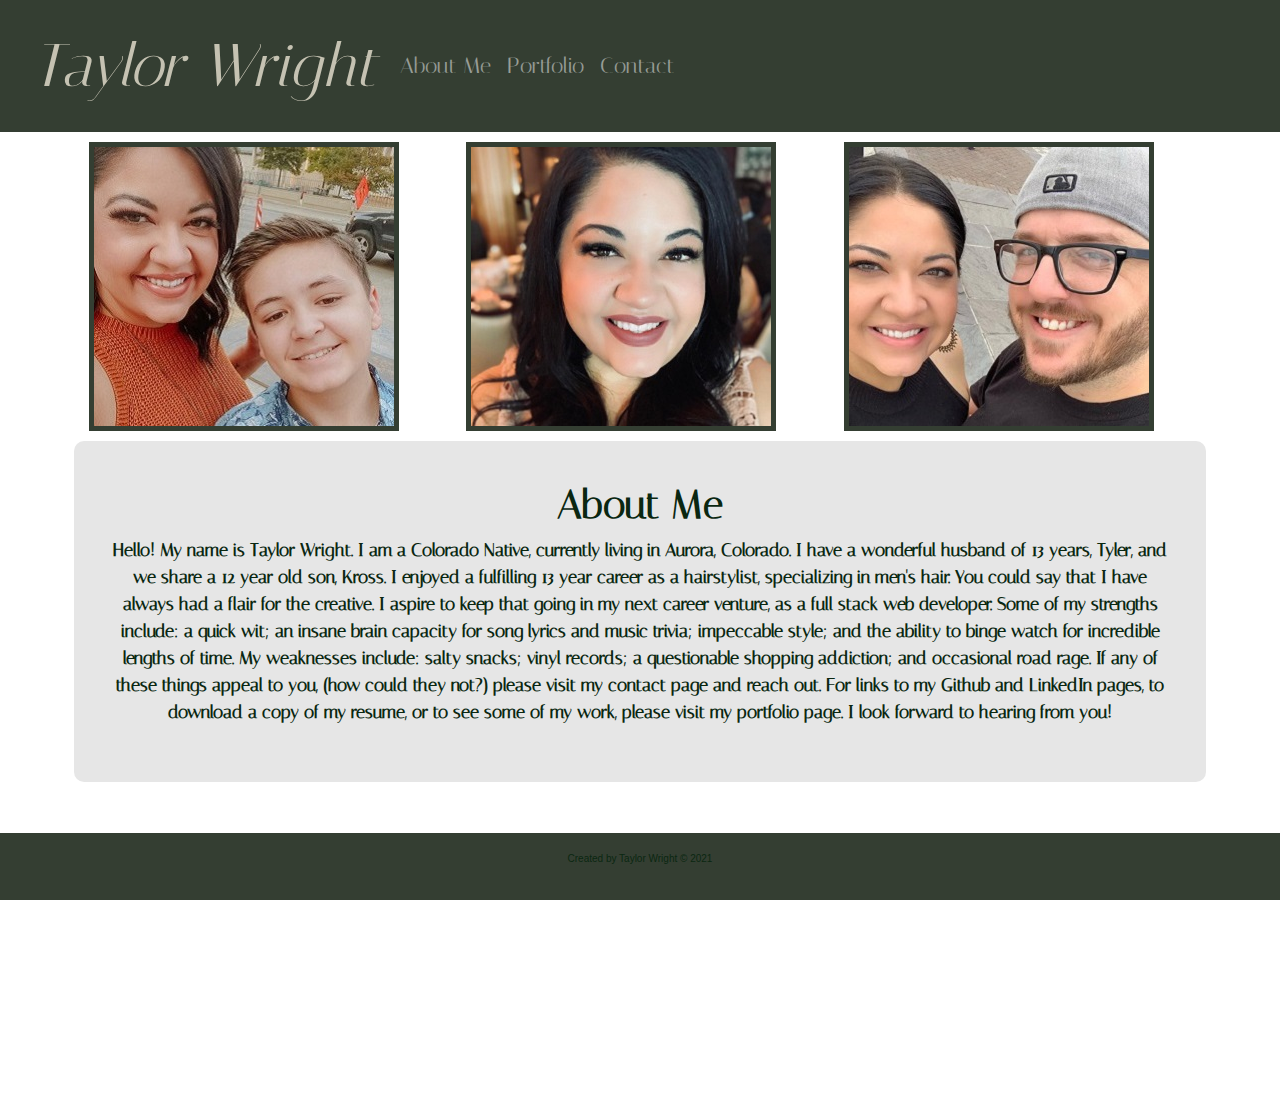
<file: index.html>
<!DOCTYPE html>
<html lang="en">
<meta name="viewport" content="width=device-width, initial-scale=1">
<link rel="stylesheet" href="./assets/CSS/stylesheet.css">
<link rel="stylesheet" href="https://cdn.jsdelivr.net/npm/bootstrap@4.5.3/dist/css/bootstrap.min.css">
<link href='https://fonts.googleapis.com/css?family=Italiana' rel='stylesheet'>

<head>

    

    <title>Taylor Wright</title>

    

</head>
    <nav class="navbar navbar-dark" style="background-color: #343E32; font-size: 30px;">

        <nav class="navbar navbar-expand-lg navbar-light">
            


            <a class="navbar-brand" href="index.html" style="font-size: 60px; font-style: italic; color:#C5C2B2">Taylor
                Wright</a>
            <button class="navbar-toggler" type="button" data-toggle="collapse" data-target="#navbarNav"
                aria-controls="navbarNav" aria-expanded="false" aria-label="Toggle navigation">
                <span class="navbar-toggler-icon"></span>
            </button>
            <div class="collapse navbar-collapse" id="navbarNav">
                <ul class="navbar-nav">

                    <li class="nav-item">
                        <a class="nav-link" href="index.html">About Me</a>
                    </li>
                    <li class="nav-item">
                        <a class="nav-link" href="portfolio.html">Portfolio</a>
                    </li>
                    
                    <li class="nav-item">
                        <a class="nav-link" href="contact.html">Contact</a>
                    </li>



                </ul>
            </div>
        </nav>
    </nav>

<Body>
    <div class="container">
        <div class="row">
            <div class="col-xs-12 col-lg-4">
                <img src="./assets/images/me-2.jpg" alt="Taylor" class="image-thumbnail" id="hide-me">
            </div>
            <div class="col-xs-12 col-lg-4">
                <img src="./assets/images/me-1.jpg" alt="Taylor and son, Kross" class="image-thumbnail">
            </div>
            <div class="col-xs-12 col-lg-4">
                <img src="./assets/images/me-3.jpg" alt="Taylor and husband,Tyler" class="image-thumbnail" id="hide-me">
            </div>
        </div>
     
        <div class="row">



            <div class="col-12">
                
                <div class="card-about">
                    <div class="card-body">
                        <h1 style='font-size: 40px; font-weight: bolder; color:#0a2711;'>About Me</h1>
                        <p style="font-size: 18px; color:#0a2711; font-weight: bold;">Hello! My name is Taylor Wright. I am a Colorado Native, currently living in Aurora, Colorado. I have
                            a
                            wonderful husband of 13 years, Tyler, and we share a 12 year old son, Kross. I enjoyed a fulfilling
                            13
                            year career as a hairstylist, specializing in men's hair. You could say that I have always had a
                            flair
                            for the creative. I aspire to keep that going in my next career venture, as a full stack web developer. Some of my strengths
                            include: a
                            quick wit; an insane brain capacity for song lyrics and music trivia; impeccable style; and the
                            ability
                            to binge watch for incredible lengths of time. My weaknesses include: salty snacks; vinyl records; a
                            questionable shopping addiction; and occasional road rage. If any of these things appeal to you,
                            (how
                            could they not?) please visit my contact page and reach out. For links to my Github and LinkedIn pages, to download a copy of my resume, or to see some of my work, please visit my portfolio page. I look forward to hearing from you!</p>
                    </div>
                  </div>
                </div>


        </div>

    </div>




    <script src="https://code.jquery.com/jquery-3.5.1.slim.min.js"
        integrity="sha384-DfXdz2htPH0lsSSs5nCTpuj/zy4C+OGpamoFVy38MVBnE+IbbVYUew+OrCXaRkfj"
        crossorigin="anonymous"></script>
    <script src="https://cdn.jsdelivr.net/npm/bootstrap@4.5.3/dist/js/bootstrap.bundle.min.js"
        integrity="sha384-ho+j7jyWK8fNQe+A12Hb8AhRq26LrZ/JpcUGGOn+Y7RsweNrtN/tE3MoK7ZeZDyx"
        crossorigin="anonymous"></script>
</Body>
<div class="push"></div>


    <footer>
        <p>Created by Taylor Wright © 2021 </p>
    </footer>

</html>
</file>
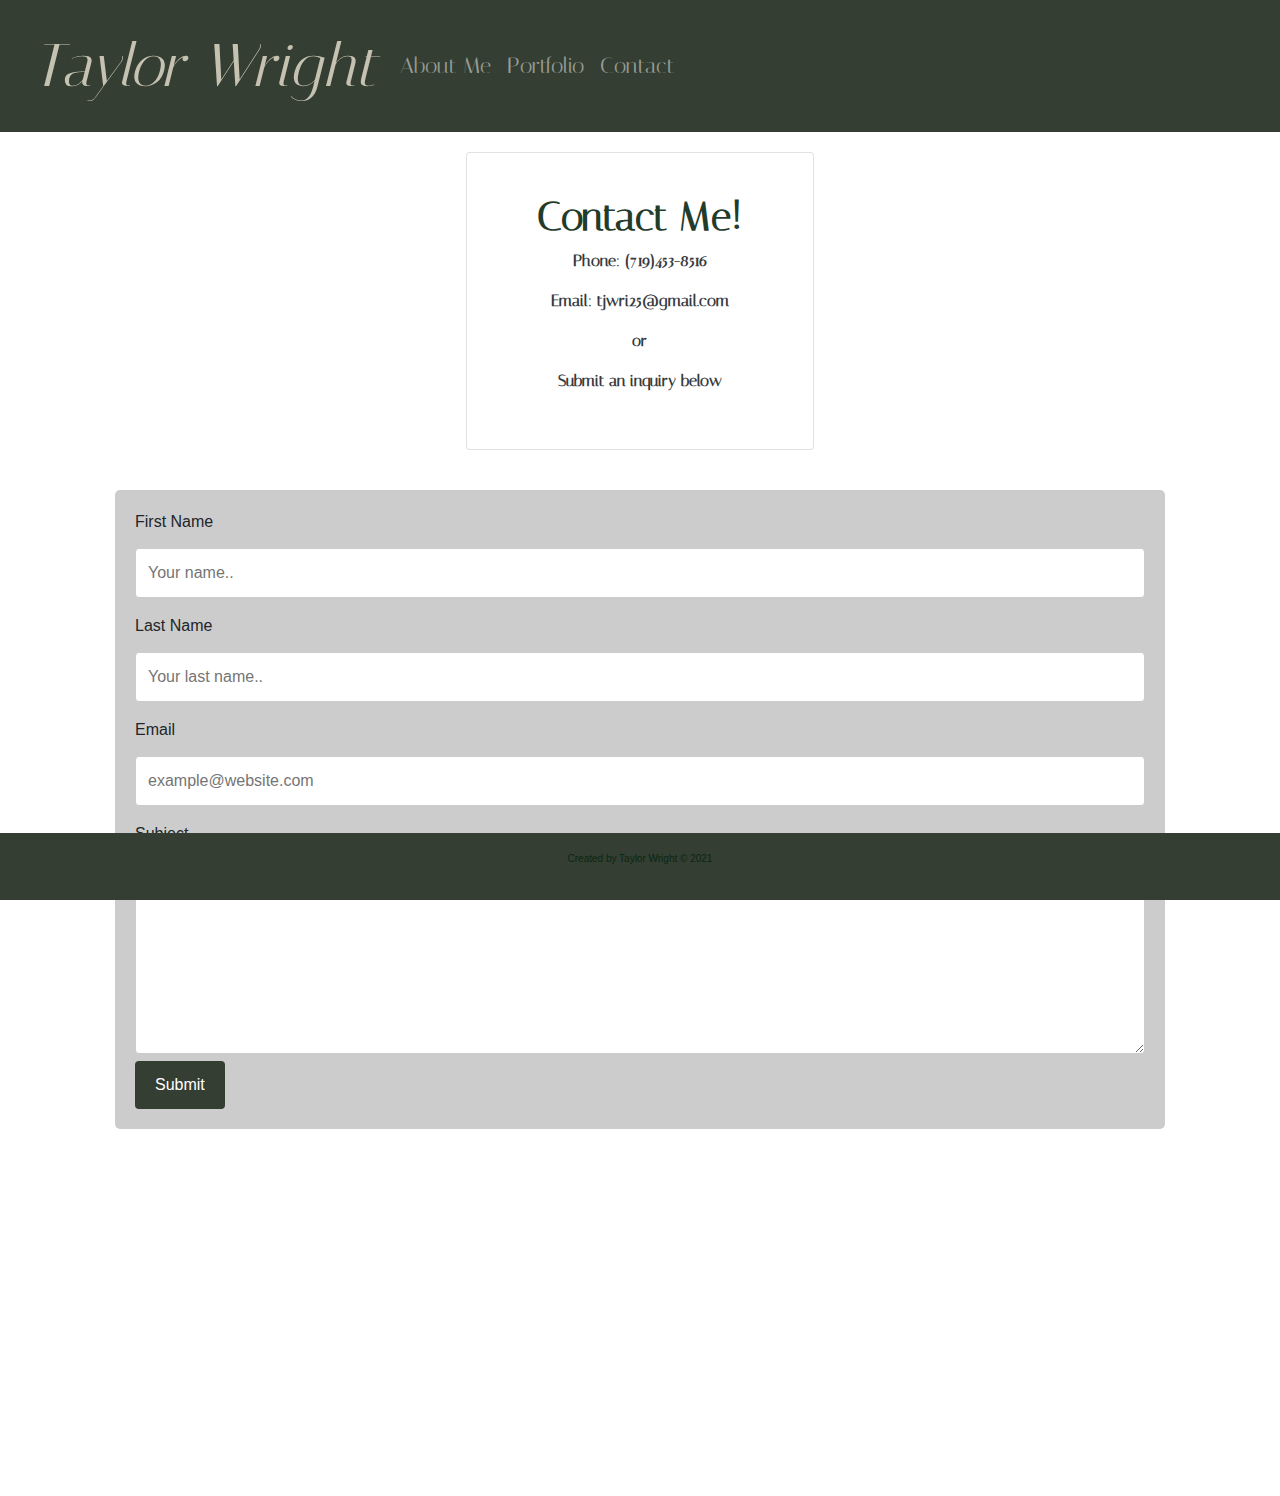
<file: contact.html>
<!DOCTYPE html>
<html lang="en">
<meta name="viewport" content="width=device-width, initial-scale=1">
<link rel="stylesheet" href="./assets/CSS/stylesheet.css">
<link rel="stylesheet" href="https://cdn.jsdelivr.net/npm/bootstrap@4.5.3/dist/css/bootstrap.min.css">
<link href='https://fonts.googleapis.com/css?family=Italiana' rel='stylesheet'>

<head>



    <title>Taylor Wright</title>



</head>
<nav class="navbar navbar-dark" style="background-color: #343E32; font-size: 30px;">

    <nav class="navbar navbar-expand-lg navbar-light">



        <a class="navbar-brand" href="index.html" style="font-size: 60px; font-style: italic; color:#C5C2B2">Taylor
            Wright</a>
        <button class="navbar-toggler" type="button" data-toggle="collapse" data-target="#navbarNav"
            aria-controls="navbarNav" aria-expanded="false" aria-label="Toggle navigation">
            <span class="navbar-toggler-icon"></span>
        </button>
        <div class="collapse navbar-collapse" id="navbarNav">
            <ul class="navbar-nav">

                <li class="nav-item">
                    <a class="nav-link" href="index.html">About Me</a>
                </li>
                <li class="nav-item">
                    <a class="nav-link" href="portfolio.html">Portfolio</a>
                </li>

                <li class="nav-item">
                    <a class="nav-link" href="contact.html">Contact</a>
                </li>



            </ul>
        </div>
    </nav>
</nav>

<body>

    <div class="container">
        <div class="row">
        <div class="col-4"></div>
        <div class="col-sm-12 col-lg-4">
            <div class="card">
                <div class="card-body">
                    <h1 style='font-size: 40px; font-weight: bolder; color:#0a2711;'>Contact Me!</h1>
                    <p style="font-weight: bolder;">Phone: (719)453-8516</p>
                    <p style="font-weight: bolder;">Email: tjwri25@gmail.com</p>
                    <p style="font-weight: bolder;">or</p>
                    <p style="font-weight: bolder;">Submit an inquiry below</p>
                </div>
            </div>
        </div>
        <div class="col-4"></div>
    </div> 


        <form action="action_page.php">

            <label for="fname">First Name</label>
            <input type="text" id="fname" name="firstname" placeholder="Your name..">

            <label for="lname">Last Name</label>
            <input type="text" id="lname" name="lastname" placeholder="Your last name..">

            <label for="eml">Email</label>
            <input type="text" id="eml" name="email" placeholder="example@website.com">



            <label for="subject">Subject</label>
            <textarea id="subject" name="subject" placeholder="Write something.." style="height:200px"></textarea>

            <input type="submit" value="Submit">

        </form>
    </div>

    <script src="https://code.jquery.com/jquery-3.5.1.slim.min.js"
        integrity="sha384-DfXdz2htPH0lsSSs5nCTpuj/zy4C+OGpamoFVy38MVBnE+IbbVYUew+OrCXaRkfj"
        crossorigin="anonymous"></script>
    <script src="https://cdn.jsdelivr.net/npm/bootstrap@4.5.3/dist/js/bootstrap.bundle.min.js"
        integrity="sha384-ho+j7jyWK8fNQe+A12Hb8AhRq26LrZ/JpcUGGOn+Y7RsweNrtN/tE3MoK7ZeZDyx" crossorigin="anonymous">
        </script>
</body>
<div class="push"></div>


<footer>
    <p>Created by Taylor Wright © 2021 </p>
</footer>

</html>
</file>
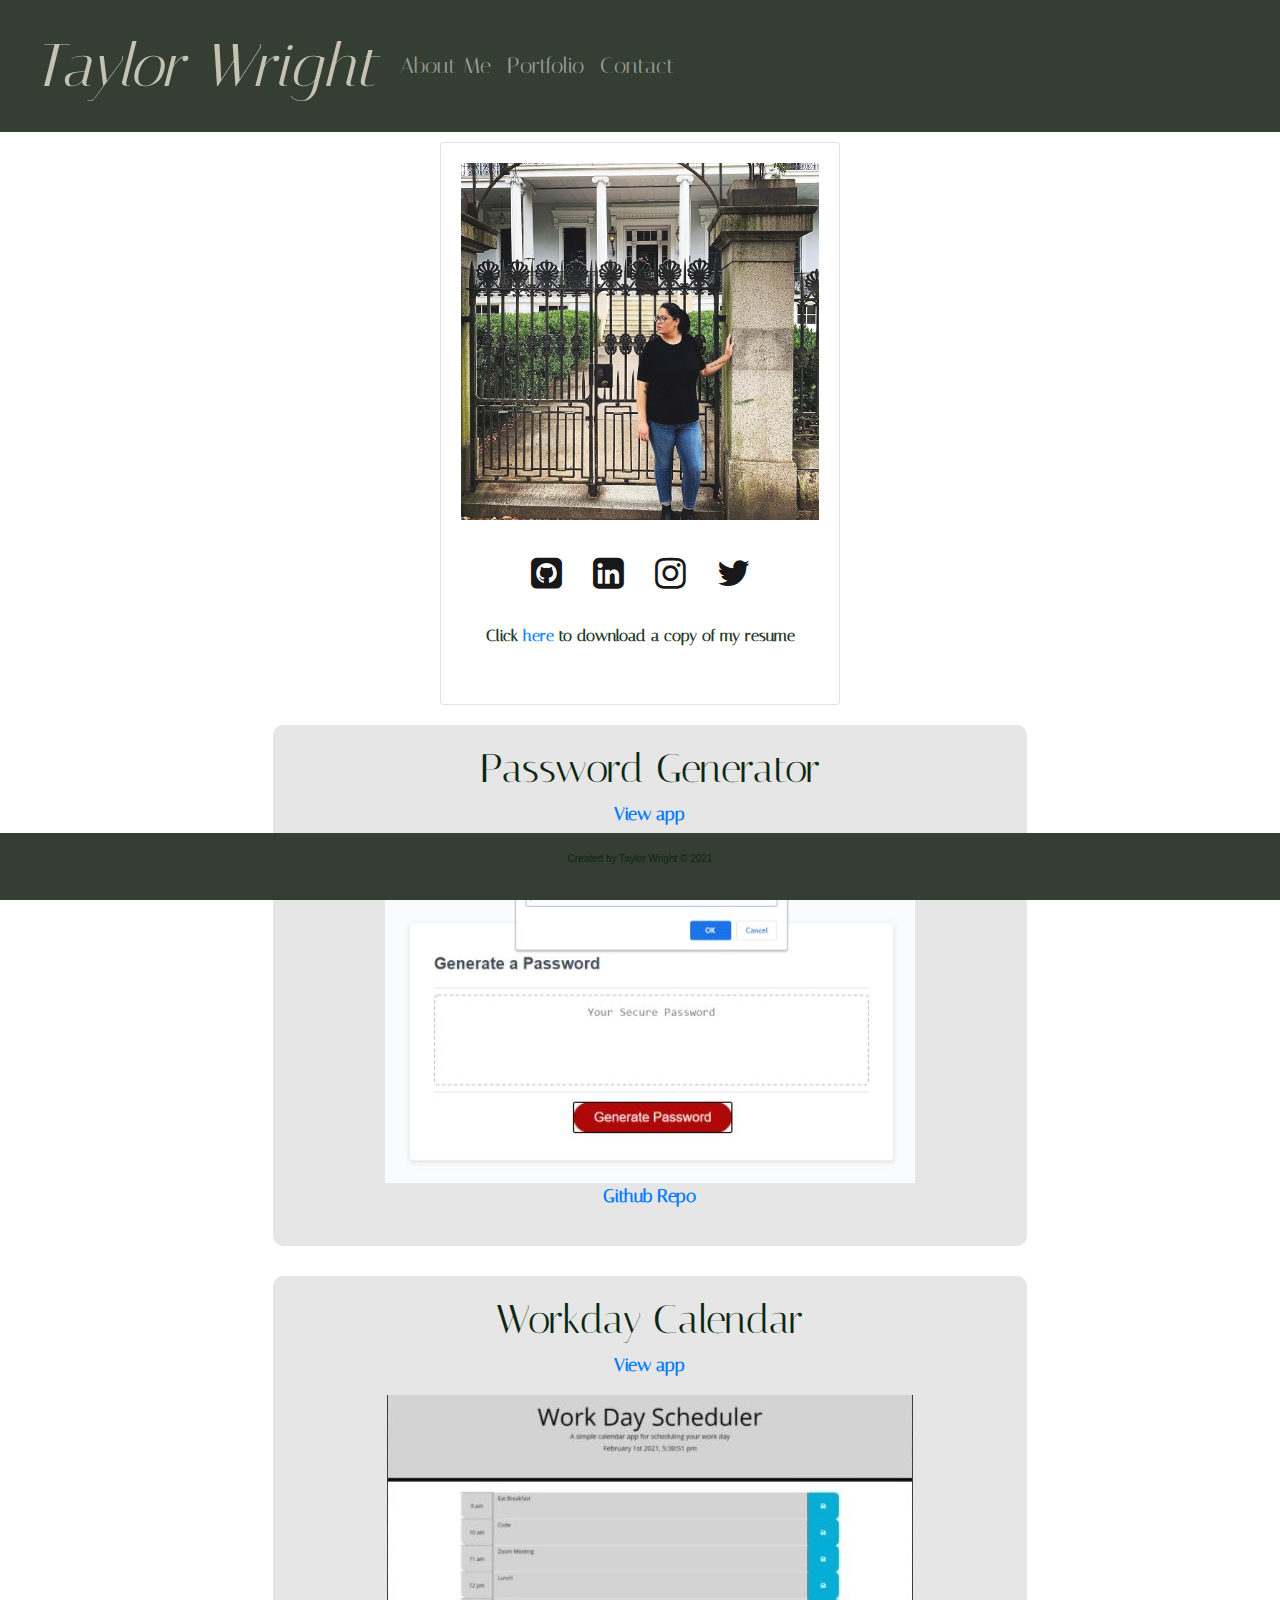
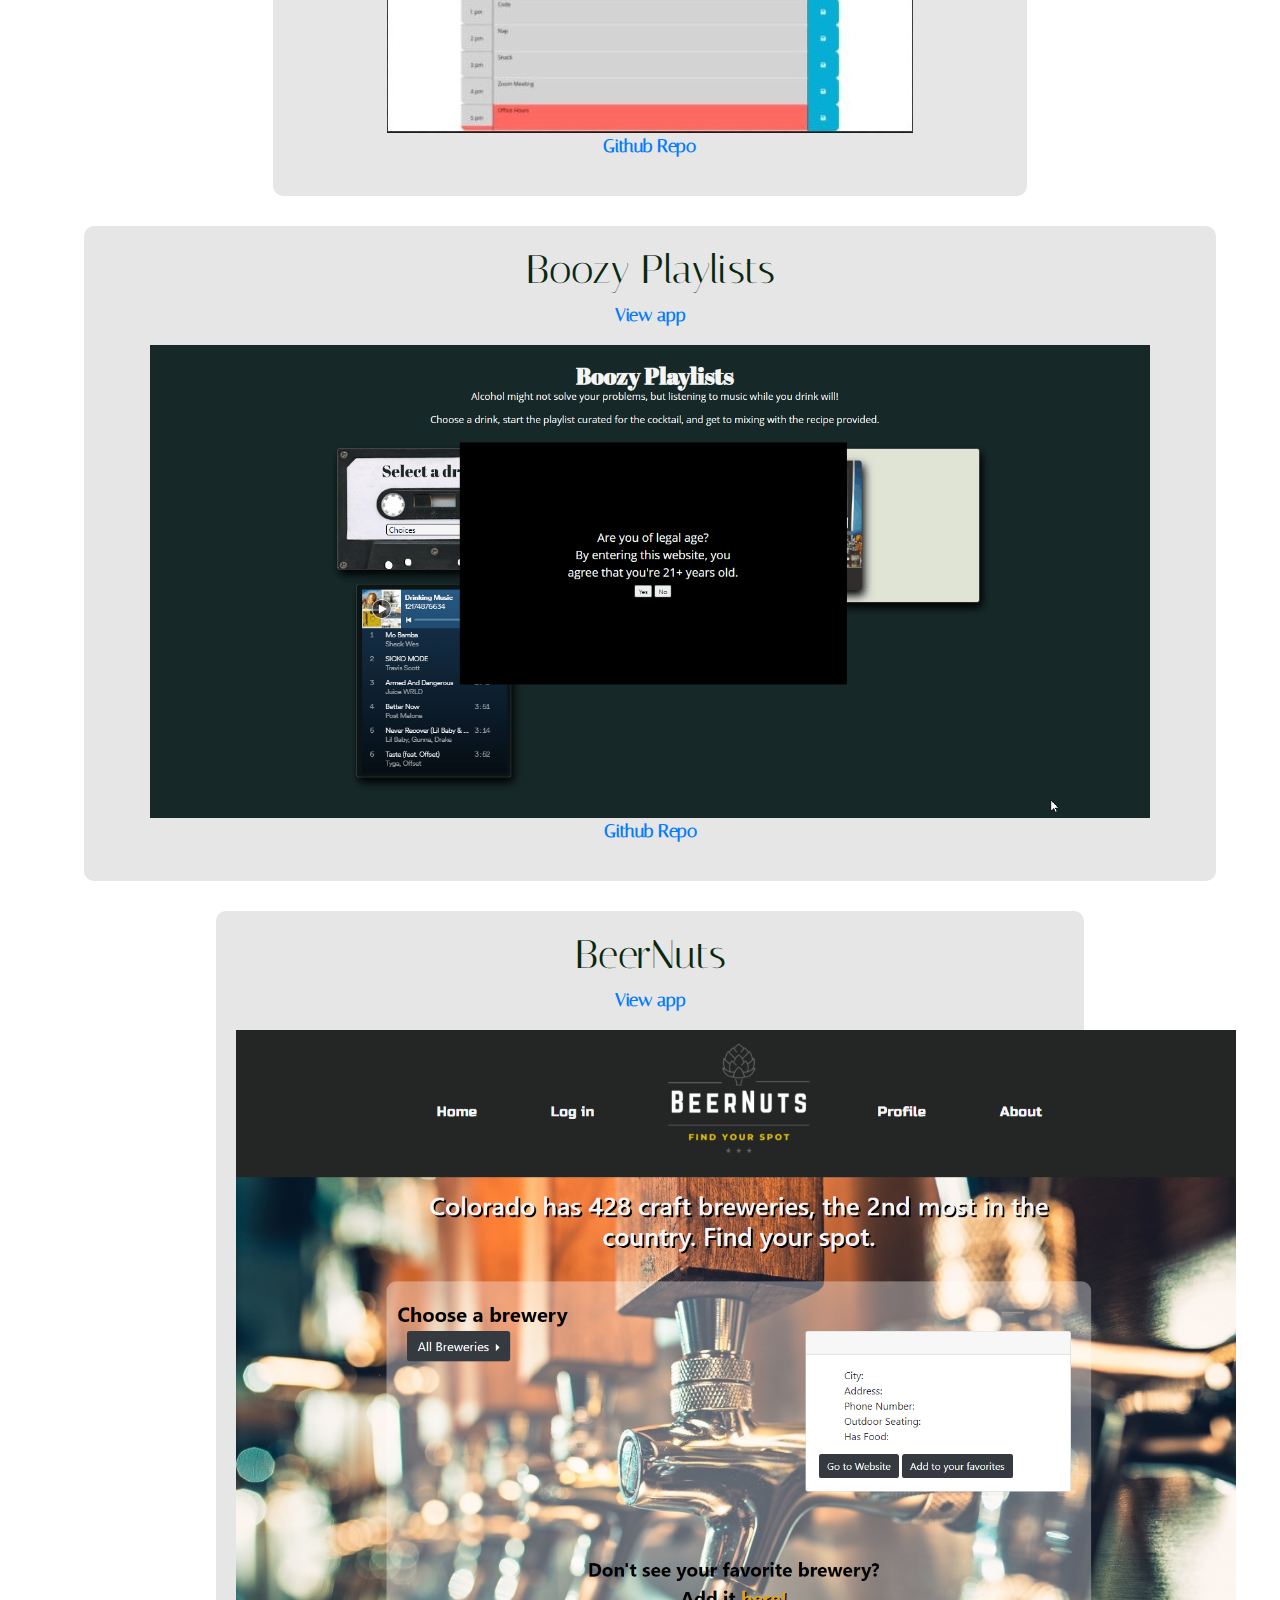
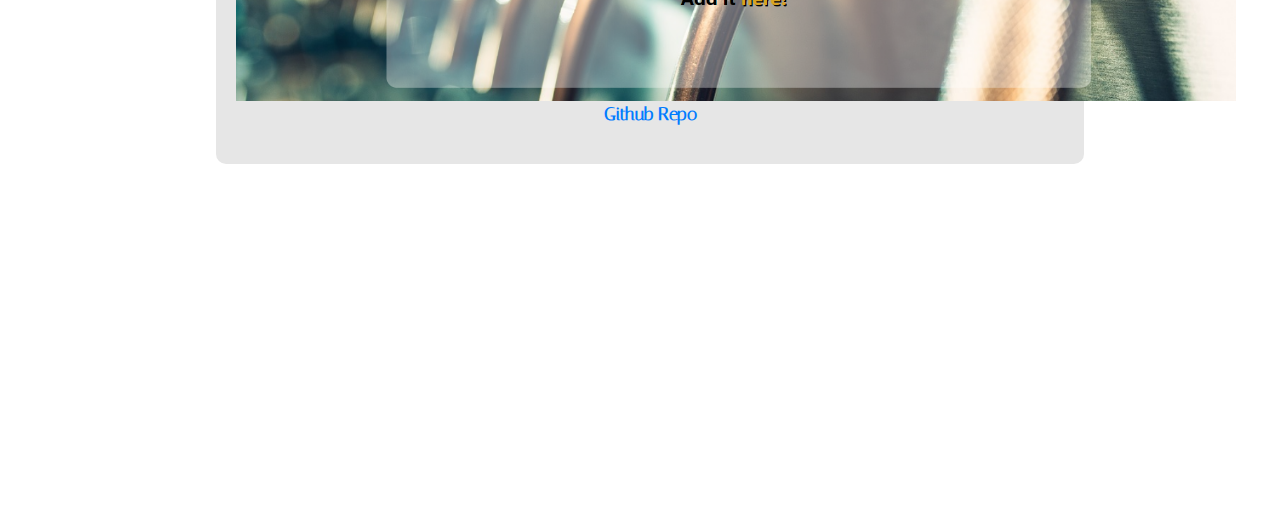
<file: portfolio.html>
<!DOCTYPE html>
<html lang="en">
<meta name="viewport" content="width=device-width, initial-scale=1">
<link rel="stylesheet" href="./assets/CSS/stylesheet.css">
<link rel="stylesheet" href="https://cdn.jsdelivr.net/npm/bootstrap@4.5.3/dist/css/bootstrap.min.css">
<link href='https://fonts.googleapis.com/css?family=Italiana' rel='stylesheet'>
<link rel="stylesheet" href="https://cdnjs.cloudflare.com/ajax/libs/font-awesome/4.7.0/css/font-awesome.min.css">

<head>



    <title>Taylor Wright</title>



</head>



<nav class="navbar navbar-dark" style="background-color: #343E32; font-size: 30px;">

    <nav class="navbar navbar-expand-lg navbar-light">



        <a class="navbar-brand" href="index.html" style="font-size: 60px; font-style: italic; color:#C5C2B2">Taylor
            Wright</a>
        <button class="navbar-toggler" type="button" data-toggle="collapse" data-target="#navbarNav"
            aria-controls="navbarNav" aria-expanded="false" aria-label="Toggle navigation">
            <span class="navbar-toggler-icon"></span>
        </button>
        <div class="collapse navbar-collapse" id="navbarNav">
            <ul class="navbar-nav">

                <li class="nav-item">
                    <a class="nav-link" href="index.html">About Me</a>
                </li>
                <li class="nav-item">
                    <a class="nav-link" href="portfolio.html">Portfolio</a>
                </li>

                <li class="nav-item">
                    <a class="nav-link" href="contact.html">Contact</a>
                </li>



            </ul>
        </div>
    </nav>
</nav>

<body>
    <div class="container">


        <div class="col-2"></div>



        <div class="card" style="width: 25rem">
            <img src="assets/images/me-4.jpg" alt="Taylor in New Orleans" class="card-img-top">
            <div class="card-body">
                <p class="card-text" style="text-align: center;">
                    <button class="btn" style="font-size:36px">
                        <a href="https://github.com/Tjwri25" class="fa fa-github-square"></a>
                    </button>
                    <button class="btn" style="font-size:36px">
                        <a href="https://www.linkedin.com/in/taylor-wright-56a671184/"
                            class="fa fa-linkedin-square"></a>
                    </button>
                    <button class="btn" style="font-size:36px">
                        <a href="https://www.instagram.com/taylorjeneawright/" class="fa fa-instagram"></a>
                    </button>
                    <button class="btn" style="font-size:36px">
                        <a href="https://twitter.com/TaylorJenea25" class="fa fa-twitter"></a>
                    </button>
                </p>
                <p style="font-size: 16px; color:#0a2711; font-weight: bold;">Click <a
                        href="./assets/download/TaylorWrightResume.pdf" target="_blank" download="TaylorResume.pdf">here</a>
                    to download a copy of my resume</p>
            </div>

            <div class="col-2"></div>

        </div>
        <div class="row">
            <div class="col-2"></div>

            <div class="col-sm-12 col-lg-8" id="pw"
                style="text-align: center; background-color:#e6e6e6; font-size: 18px; color:#0a2711; font-weight: bold;">
                <h1>Password Generator</h1>
                <p><a href="https://tjwri25.github.io/pw-generator/">View app</a></p>
                <img src="./assets/images/PWGEN.JPG" alt="Password Generator Screenshot" id="hide-me">
                <a href="https://github.com/Tjwri25/pw-generator">
                    <p>Github Repo
                </a></p>

            </div>
        </div>
        <div class="col-2"></div>
        <div class="row">
            <div class="col-2"></div>
            <div class="col-sm-12 col-lg-8" id="pw"
                style="text-align: center; background-color:#e6e6e6; font-size: 18px; color:#0a2711; font-weight: bold;">
                <h1>Workday Calendar</h1>
                <p><a href="https://tjwri25.github.io/work-day-calendar/">View app</a></p>
                <img src="./assets/images/WRKDAY.JPG" alt="Workday Calendar Screenshot" id="hide-me">

                <a href="https://github.com/Tjwri25/work-day-calendar">
                    <p>Github Repo
                </a></p>
            </div>
            <div class="col-2"></div>


        </div>
        <div class="row">

            <div class="col-12" id="pw"
                style="text-align: center; background-color:#e6e6e6; font-size: 18px; color:#0a2711; font-weight: bold;">
                <h1>Boozy Playlists</h1>
                <p><a href="https://paxton44.github.io/teamAwesome/">View app</a></p>
                <img src="./assets/images/Demo.gif" alt="Boozy Demo" width=1000/ id="hide-me">
                <a href="https://github.com/paxton44/teamAwesome">
                    <p>Github Repo
                </a></p>


            </div>



        </div>

    </div>

    <div class="col-2"></div>

    </div>
    <div class="row">
        <div class="col-2"></div>

        <div class="col-sm-12 col-lg-8" id="beernuts"
            style="text-align: center; background-color:#e6e6e6; font-size: 18px; color:#0a2711; font-weight: bold;">
            <h1>BeerNuts</h1>
            <p><a href=" https://shrouded-reaches-33204.herokuapp.com/">View app</a></p>
            <img src="./assets/images/beerNutsSS.png" alt="Beernuts Screenshot" width=1000/ id="hide-me">
            <a href="https://github.com/wylie-u/BeerNuts">
                <p>Github Repo
            </a></p>

        </div>
    </div>
    <div class="col-2"></div>


    </div>




    <script src="https://code.jquery.com/jquery-3.5.1.slim.min.js"
        integrity="sha384-DfXdz2htPH0lsSSs5nCTpuj/zy4C+OGpamoFVy38MVBnE+IbbVYUew+OrCXaRkfj"
        crossorigin="anonymous"></script>
    <script src="https://cdn.jsdelivr.net/npm/bootstrap@4.5.3/dist/js/bootstrap.bundle.min.js"
        integrity="sha384-ho+j7jyWK8fNQe+A12Hb8AhRq26LrZ/JpcUGGOn+Y7RsweNrtN/tE3MoK7ZeZDyx" crossorigin="anonymous">
        </script>
</body>
<div class="push"></div>


<footer>

    <p>Created by Taylor Wright © 2021 </p>

</footer>

</html>
</file>
<file: assets/CSS/stylesheet.css>
nav {
    font-family: 'Italiana';font-size: 22px;
}

  


body {
    background-image: url("https://i.pinimg.com/originals/57/b3/fb/57b3fb4689ae6a5c6c45928563100259.jpg");
    background-position: center, center;
    background-attachment: fixed;
    background-size: cover;
    background-repeat: no-repeat;
    
}


.row {
    display: flex;
    flex-wrap: wrap;
    padding: 0 4px;
    margin-top: 10px;
  }
  
.card {
    margin: 0 auto;
    float: none; 
    margin-bottom: 10px;
    background:  #e6e6e6;
    padding: 20px;
    margin-top: 10px;
    opacity: .9;
    font-family: 'Italiana';
    text-align: center;
}

#pw {
    margin-bottom: 10px;
    background:  #e6e6e6;
    padding: 20px;
    border-radius: 10px;
    margin: 10px;
    opacity: 1;
    font-family: 'Italiana';
    text-align: center;  
}

#beernuts {
  margin-bottom: 10px;
  background:  #e6e6e6;
  padding: 20px;
  border-radius: 10px;
  margin: 10px;
  opacity: 1;
  font-family: 'Italiana';
  text-align: center;  
}

.fa {
  color:black;
}

 
.btn {
  
  border: none; 
  color: white;
  padding: 12px 16px; 
  font-size: 16px; 
  cursor: pointer; 
}


.btn:hover {
  background-color: #343E32;
}

@media screen and (min-width: 400px) {
    .column {
      flex: 50%;
      max-width: 50%;
    }
  }
  
  @media (max-width:629px) {
    img#hide-me {
      display: none;
    }

  }

.image-thumbnail {
    border: 5px solid #343E32;
}




    


.col-8 {
  opacity: .8;
  text-align: center;
  font-family: 'Italiana';
  border-radius: 25px;
  background:  #e6e6e6;
  padding: 20px;
  
  
}

.col-12 {
  
  opacity: 1;
  text-align: center;
  font-family: 'Italiana';
  border-radius: 10px;
  background:  #e6e6e6;
  padding: 20px;

}


input[type=text], select, textarea {
  width: 100%;
  padding: 12px; 
  border: 1px solid #ccc; 
  border-radius: 4px;
  box-sizing: border-box;
  margin-top: 6px; 
  margin-bottom: 16px; 
  resize: vertical 
}


input[type=submit] {
  background-color: #343E32;
  color: white;
  padding: 12px 20px;
  border: none;
  border-radius: 4px;
  cursor: pointer;
}


input[type=submit]:hover {
  background-color: #0a2711;
}


form {
  border-radius: 5px;
  background-color:#ccc;
  padding: 20px;
  margin: 30px;
  
}



.push {
  height: 30vh;
}
  
footer {
  
  position: sticky;
  bottom: 0;
  background-color:#343E32;
  padding: 18px;
  font-size: 10px;
  color:#0a2711;
  text-align: center;
  
}
</file>
